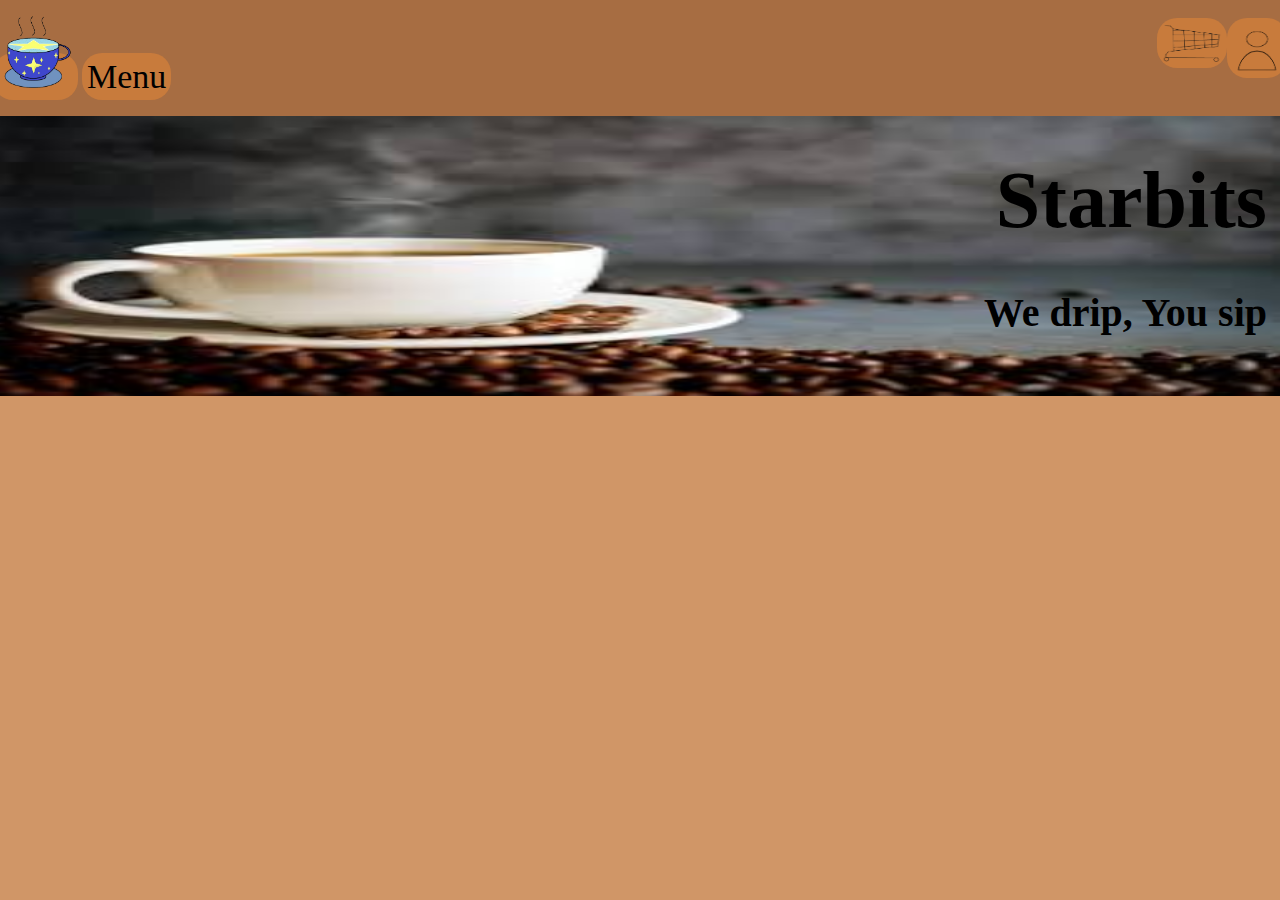
<file: index.html>
<html><head><link rel="stylesheet" href="style.css"><title> Starbits </title></head><body > <div class="nav"> <a href="index.html" class="nav-link c"><img src="images/Logo.jpeg" alt="StarBits_Logo" width="75px" height="75px"></a> <a href="Menu.html" class="nav-link">Menu</a> <a href="Login.html" class="nav-link b"><img src="images/User Icon.jpeg" alt="Login" width="50px" height="50px"></a> <a href="Cart.html" class="nav-link b"><img src="images/Shopping Cart.jpeg" alt="Cart" width="60px" height="40px"></a> </div> <div class="background_banner"> <h1>Starbits</h1> <h2>We drip, You sip</h2> </div></body></html>
</file>
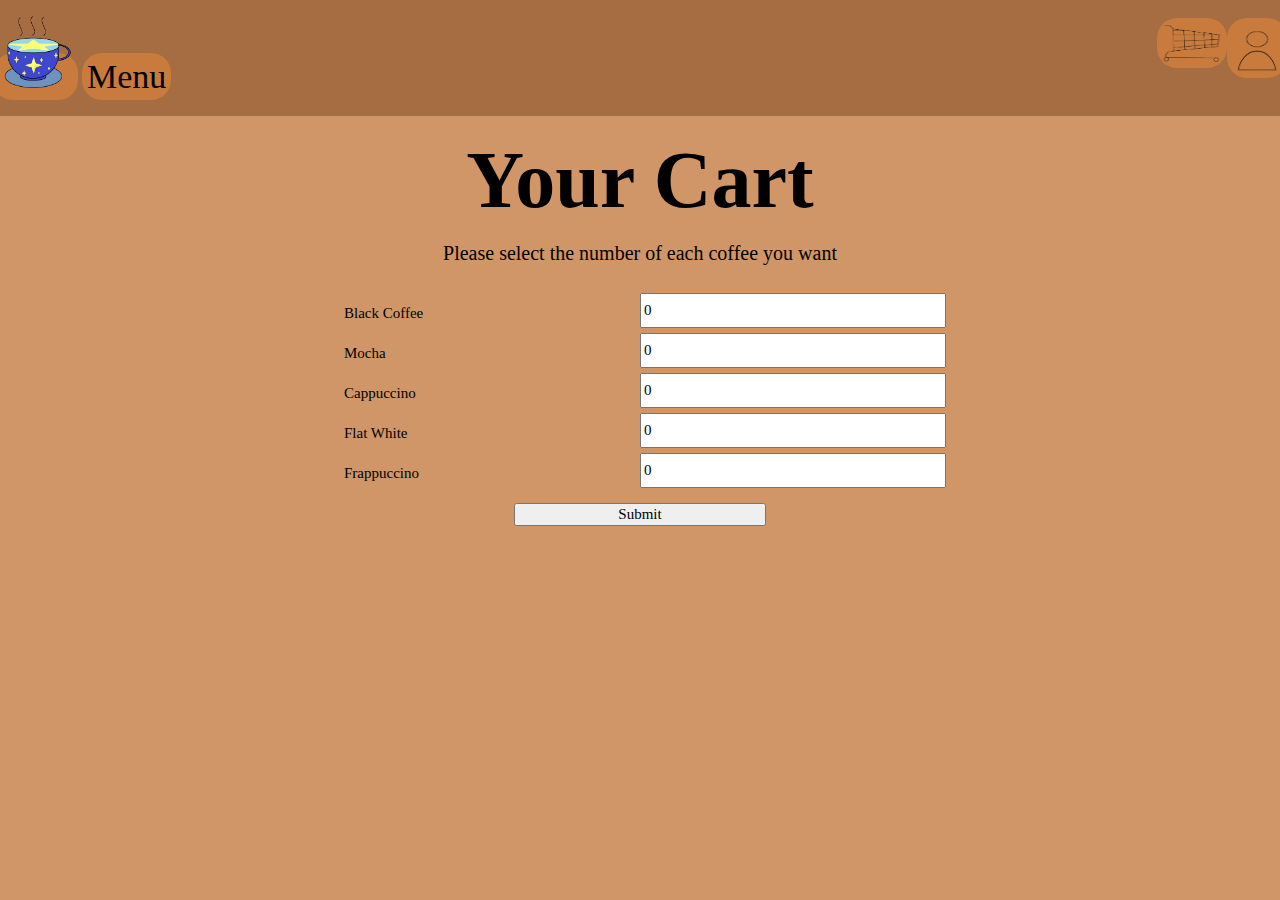
<file: Cart.html>
<html> <head> <link rel="stylesheet" href="style.css"> <title> Your Cart </title> </head> <body> <div class="nav"> <a href="index.html" class="nav-link c" ><img src="images/Logo.jpeg" alt="StarBits_Logo" width="75px" height="75px" ></a> <a href="Menu.html" class="nav-link">Menu</a> <a href="Login.html" class="nav-link b"><img src="images/User Icon.jpeg" alt="Login" width="50px" height="50px"></a> <a href="Cart.html" class="nav-link b"><img src="images/Shopping Cart.jpeg" alt="Cart" width="60px" height="40px"></a> </div> <h1>Your Cart</h1> <p>Please select the number of each coffee you want </p> <div class="coffee_grid"> <label for ="black">Black Coffee</label> <input type="number" id="black" value=0> <label for ="mocha">Mocha</label> <input type="number" id="mocha" value=0> <label for ="cappuccino">Cappuccino</label> <input type="number" id="cappuccino" value=0> <label for ="white">Flat White</label> <input type="number" id="white" value=0> <label for ="frappuccino">Frappuccino</label> <input type="number" id="frappuccino" value=0> </div> <input type="button" value="Submit" class="center" onclick="if(confirm('Do you want to place this as an order?')){alert('Order Placed!')}else{alert('Order Cancelled')}"> </body></html>
</file>
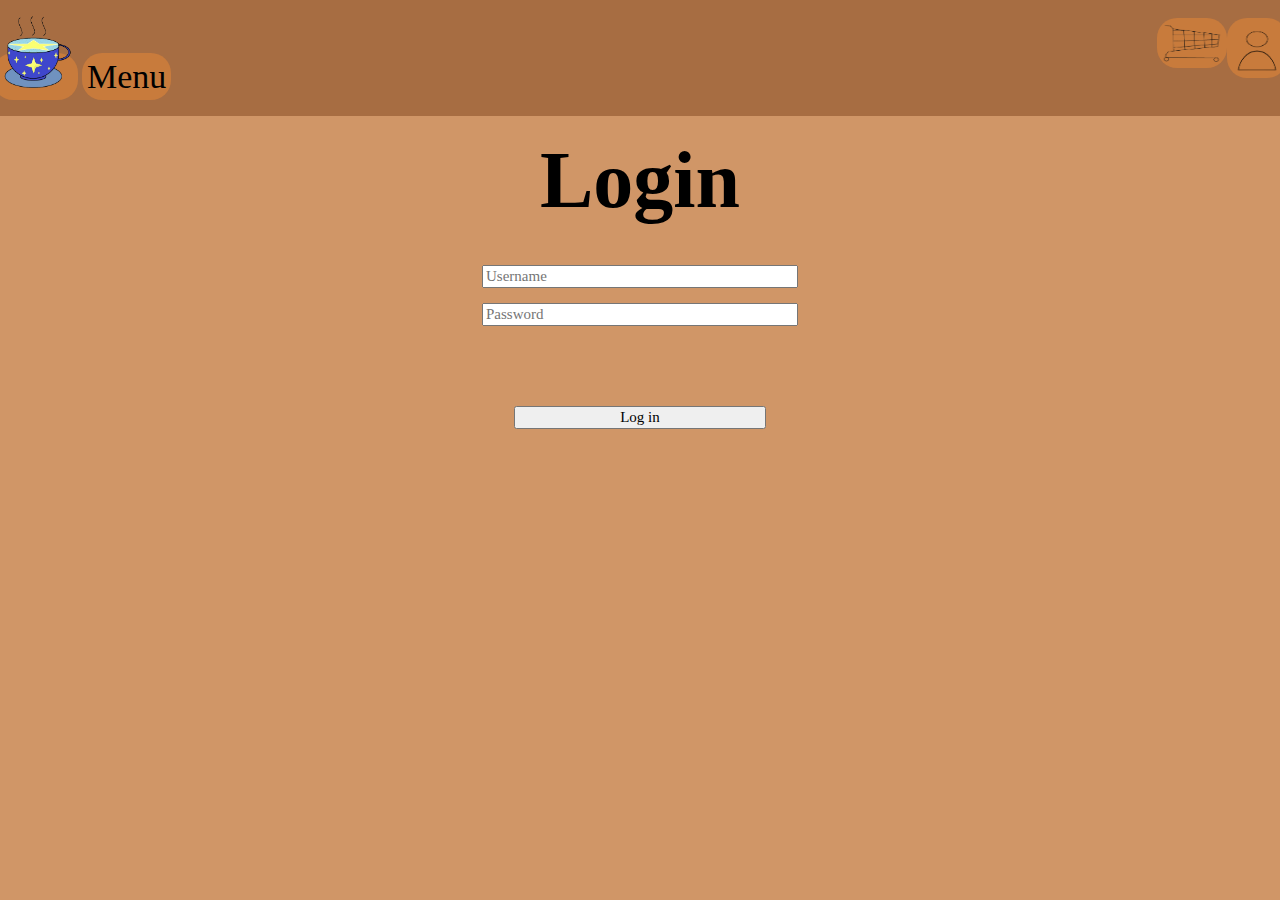
<file: Login.html>
<html> <head> <link rel="stylesheet" href="style.css"> </head> <body> <div class="nav"> <a href="index.html" class="nav-link c" ><img src="images/Logo.jpeg" alt="StarBits_Logo" width="75px" height="75px" ></a> <a href="Menu.html" class="nav-link">Menu</a> <a href="Login.html" class="nav-link b"><img src="images/User Icon.jpeg" alt="Login" width="50px" height="50px"></a> <a href="Cart.html" class="nav-link b"><img src="images/Shopping Cart.jpeg" alt="Cart" width="60px" height="40px"></a> </div> <h1>Login</h1> <form action="index.html" method="get"> <div class="login_grid"> <input type="text" placeholder="Username"> <input type="password" placeholder="Password"> </div> <input type="submit" value="Log in" class="center"> </form> </body> </html>
</file>
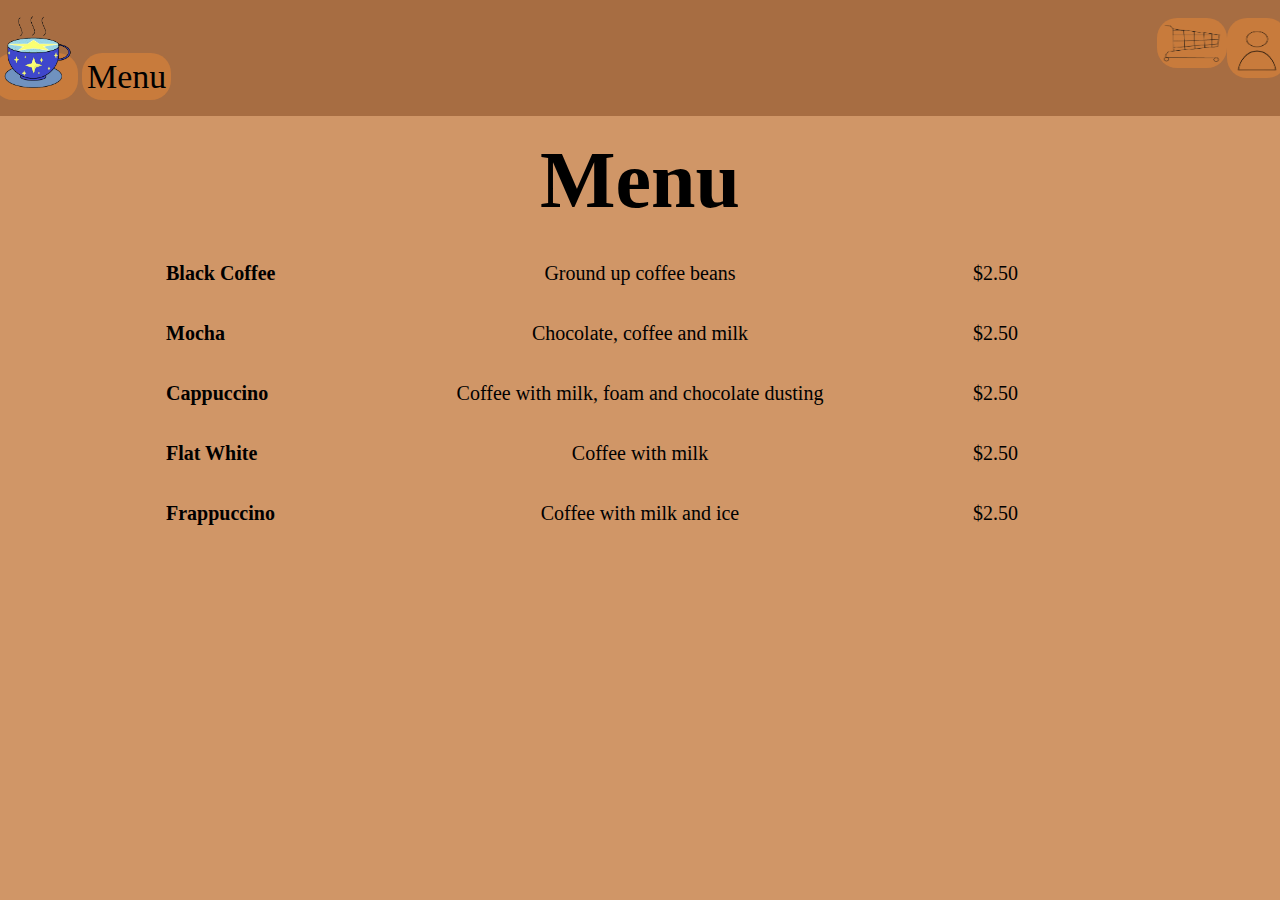
<file: Menu.html>
<html> <head> <link rel="stylesheet" href="style.css"> </head> <body> <div class="nav"> <a href="index.html" class="nav-link c" ><img src="images/Logo.jpeg" alt="StarBits_Logo" width="75px" height="75px" ></a> <a href="Menu.html" class="nav-link">Menu</a> <a href="Login.html" class="nav-link b"><img src="images/User Icon.jpeg" alt="Login" width="50px" height="50px"></a> <a href="Cart.html" class="nav-link b"><img src="images/Shopping Cart.jpeg" alt="Cart" width="60px" height="40px"></a> </div> <h1>Menu</h1> <div class="menu_grid"> <h3>Black Coffee</h3> <p>Ground up coffee beans</p> <p>$2.50</p> <h3>Mocha</h3> <p>Chocolate, coffee and milk</p> <p>$2.50</p> <h3>Cappuccino</h3> <p>Coffee with milk, foam and chocolate dusting</p> <p>$2.50</p> <h3>Flat White</h3> <p>Coffee with milk </p> <p>$2.50</p> <h3>Frappuccino</h3> <p>Coffee with milk and ice</p> <p>$2.50</p> </div> </body></html>
</file>
<file: style.css>
html { height: 100%; width: 100%; background-color: #d09667;}h1 { font-family: 'Comic Sans MS'; font-size: 80px; padding-top: 0px; padding-bottom: 0px; text-align: center; line-height: 20px;}p { font-family: 'Comic Sans MS'; font-size: 20px; padding-top: 0px; padding-bottom: 0px;}h2 { font-family: 'Comic Sans MS'; font-size: 40px; padding-top: 0px; padding-bottom: 0px; text-align: center; line-height: 20px;}h3 { font-family: 'Comic Sans MS'; line-height: 20px; font-size: 20px; padding-top: 0px; padding-bottom: 0px;}a{ font-size: 34px; font-family: 'Comic Sans MS'; color: black; text-decoration: none; padding: 5px; margin-bottom: 5px; margin-top: 5px; background-color: #c87b3c; border-radius: 20px;}.nav-link:hover{ padding: 5px; padding-top: 10px; margin-bottom: 0px; background-color: #d88d4f; border-radius: 25px;}.nav{ padding-top: 20px; padding-bottom: 20px; background-color: #a76d42; margin-top:-15px; margin-left:-15px; margin-right:-15px;}.b{ font-size: 34px; font-family: 'Comic Sans MS'; color: black; text-decoration: none; padding: 5px; margin-bottom: 5px; margin-top: 5px; background-color: #c87b3c; border-radius: 20px; float: right;}.c{ font-size: 34px; font-family: 'Comic Sans MS'; color: black; text-decoration: none; padding: 5px; margin-bottom: 5px; margin-top: 5px;}.background_banner{ background-image: url("images/Coffee.jpeg"); background-repeat: no-repeat; background-size: 100% 100%; background-position-y:1%; padding-bottom:40px; padding-top:20px; margin-left:-15px; margin-right:-15px;}.background_banner h1{ text-align: right; margin-right: 20px;} .background_banner h2{ text-align: right; padding-top: 40px; margin-right: 20px; }p{ font-family: 'Comic Sans MS'; font-size: 20px; padding-top: 0px; padding-bottom: 0px; text-align: center; line-height: 20px;}label{ font-family: 'Comic Sans MS'; font-size: 15px; padding: 10px; text-align: left; line-height: 20px; min-width: 200px;}input{ font-family: 'Comic Sans MS'; font-size: 15px; text-align: left; line-height: 15px; margin-bottom: 5px;}.coffee_grid{ display: grid; grid-template-columns: 1fr 1fr; padding: 10px; margin-left: 25%; margin-right: 25%;}.login_grid{ display: grid; grid-template-columns: 1fr; margin-top: 75px; width: 25%; margin: 75px auto; grid-row-gap: 10px;}.center{ display: block ; margin-left: auto; margin-right: auto; width: 20%; text-align: center;}.menu_grid{ display:grid; grid-template-columns: 1fr 2fr 1fr; width: 75%; margin: 0 auto;}
</file>
